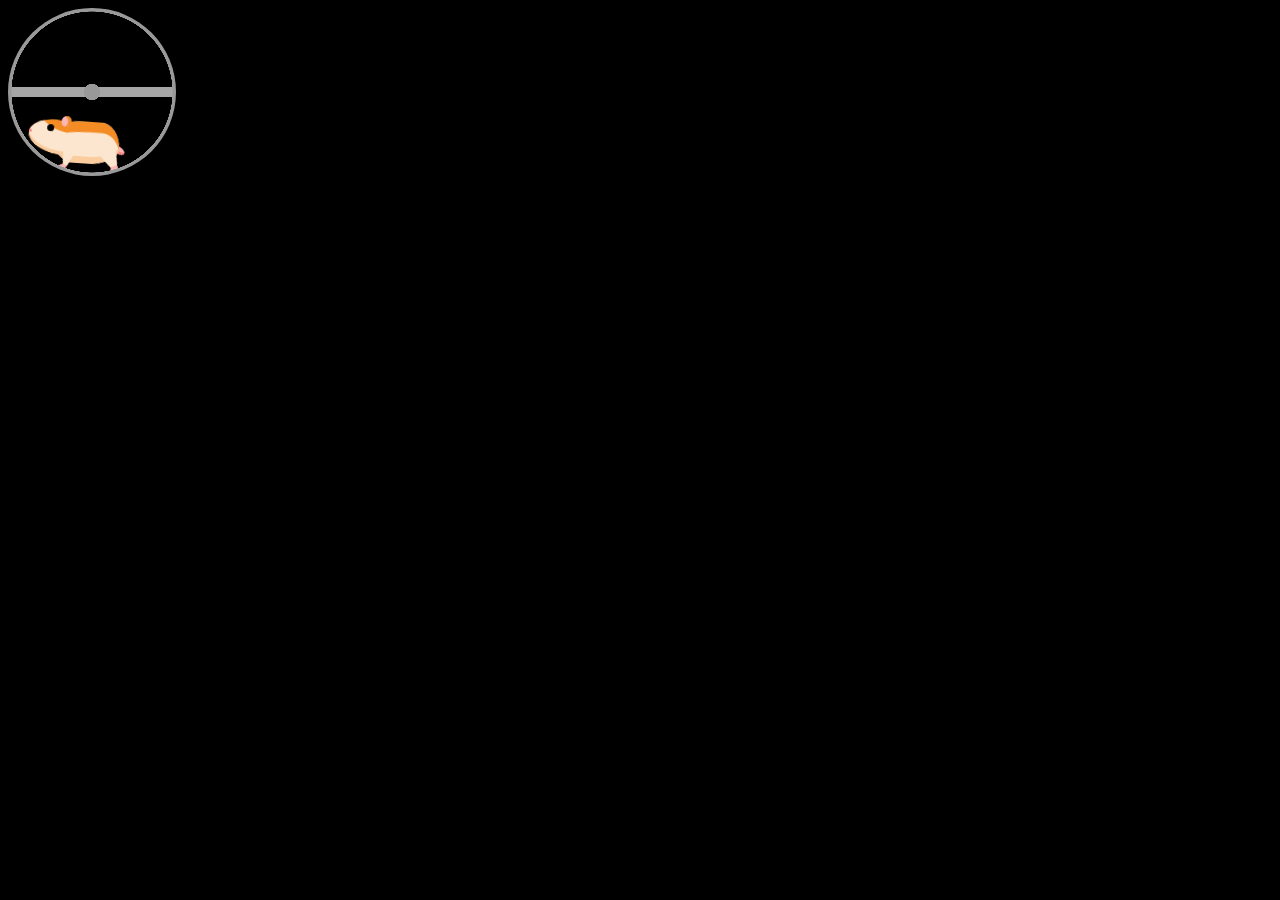
<file: pro-remiixe.html>
<!DOCTYPE html>
<html lang="en">
<head>
    <meta charset="UTF-8">
    <meta name="viewport" content="width=device-width, initial-scale=1.0">
    <title>Document</title>
</head>
<style>
    .wheel-and-hamster {
  --dur: 1s;
  position: relative;
  width: 12em;
  height: 12em;
  font-size: 14px;
}

.wheel,
.hamster,
.hamster div,
.spoke {
  position: absolute;
}

.wheel,
.spoke {
  border-radius: 50%;
  top: 0;
  left: 0;
  width: 100%;
  height: 100%;
}

.wheel {
  background: radial-gradient(100% 100% at center,hsla(0,0%,60%,0) 47.8%,hsl(0,0%,60%) 48%);
  z-index: 2;
}

.hamster {
  animation: hamster var(--dur) ease-in-out infinite;
  top: 50%;
  left: calc(50% - 3.5em);
  width: 7em;
  height: 3.75em;
  transform: rotate(4deg) translate(-0.8em,1.85em);
  transform-origin: 50% 0;
  z-index: 1;
}

.hamster__head {
  animation: hamsterHead var(--dur) ease-in-out infinite;
  background: hsl(30,90%,55%);
  border-radius: 70% 30% 0 100% / 40% 25% 25% 60%;
  box-shadow: 0 -0.25em 0 hsl(30,90%,80%) inset,
		0.75em -1.55em 0 hsl(30,90%,90%) inset;
  top: 0;
  left: -2em;
  width: 2.75em;
  height: 2.5em;
  transform-origin: 100% 50%;
}

.hamster__ear {
  animation: hamsterEar var(--dur) ease-in-out infinite;
  background: hsl(0,90%,85%);
  border-radius: 50%;
  box-shadow: -0.25em 0 hsl(30,90%,55%) inset;
  top: -0.25em;
  right: -0.25em;
  width: 0.75em;
  height: 0.75em;
  transform-origin: 50% 75%;
}

.hamster__eye {
  animation: hamsterEye var(--dur) linear infinite;
  background-color: hsl(0,0%,0%);
  border-radius: 50%;
  top: 0.375em;
  left: 1.25em;
  width: 0.5em;
  height: 0.5em;
}

.hamster__nose {
  background: hsl(0,90%,75%);
  border-radius: 35% 65% 85% 15% / 70% 50% 50% 30%;
  top: 0.75em;
  left: 0;
  width: 0.2em;
  height: 0.25em;
}

.hamster__body {
  animation: hamsterBody var(--dur) ease-in-out infinite;
  background: hsl(30,90%,90%);
  border-radius: 50% 30% 50% 30% / 15% 60% 40% 40%;
  box-shadow: 0.1em 0.75em 0 hsl(30,90%,55%) inset,
		0.15em -0.5em 0 hsl(30,90%,80%) inset;
  top: 0.25em;
  left: 2em;
  width: 4.5em;
  height: 3em;
  transform-origin: 17% 50%;
  transform-style: preserve-3d;
}

.hamster__limb--fr,
.hamster__limb--fl {
  clip-path: polygon(0 0,100% 0,70% 80%,60% 100%,0% 100%,40% 80%);
  top: 2em;
  left: 0.5em;
  width: 1em;
  height: 1.5em;
  transform-origin: 50% 0;
}

.hamster__limb--fr {
  animation: hamsterFRLimb var(--dur) linear infinite;
  background: linear-gradient(hsl(30,90%,80%) 80%,hsl(0,90%,75%) 80%);
  transform: rotate(15deg) translateZ(-1px);
}

.hamster__limb--fl {
  animation: hamsterFLLimb var(--dur) linear infinite;
  background: linear-gradient(hsl(30,90%,90%) 80%,hsl(0,90%,85%) 80%);
  transform: rotate(15deg);
}

.hamster__limb--br,
.hamster__limb--bl {
  border-radius: 0.75em 0.75em 0 0;
  clip-path: polygon(0 0,100% 0,100% 30%,70% 90%,70% 100%,30% 100%,40% 90%,0% 30%);
  top: 1em;
  left: 2.8em;
  width: 1.5em;
  height: 2.5em;
  transform-origin: 50% 30%;
}

.hamster__limb--br {
  animation: hamsterBRLimb var(--dur) linear infinite;
  background: linear-gradient(hsl(30,90%,80%) 90%,hsl(0,90%,75%) 90%);
  transform: rotate(-25deg) translateZ(-1px);
}

.hamster__limb--bl {
  animation: hamsterBLLimb var(--dur) linear infinite;
  background: linear-gradient(hsl(30,90%,90%) 90%,hsl(0,90%,85%) 90%);
  transform: rotate(-25deg);
}

.hamster__tail {
  animation: hamsterTail var(--dur) linear infinite;
  background: hsl(0,90%,85%);
  border-radius: 0.25em 50% 50% 0.25em;
  box-shadow: 0 -0.2em 0 hsl(0,90%,75%) inset;
  top: 1.5em;
  right: -0.5em;
  width: 1em;
  height: 0.5em;
  transform: rotate(30deg) translateZ(-1px);
  transform-origin: 0.25em 0.25em;
}

.spoke {
  animation: spoke var(--dur) linear infinite;
  background: radial-gradient(100% 100% at center,hsl(0,0%,60%) 4.8%,hsla(0,0%,60%,0) 5%),
		linear-gradient(hsla(0,0%,55%,0) 46.9%,hsl(0,0%,65%) 47% 52.9%,hsla(0,0%,65%,0) 53%) 50% 50% / 99% 99% no-repeat;
}

/* Animations */
@keyframes hamster {
  from, to {
    transform: rotate(4deg) translate(-0.8em,1.85em);
  }

  50% {
    transform: rotate(0) translate(-0.8em,1.85em);
  }
}

@keyframes hamsterHead {
  from, 25%, 50%, 75%, to {
    transform: rotate(0);
  }

  12.5%, 37.5%, 62.5%, 87.5% {
    transform: rotate(8deg);
  }
}

@keyframes hamsterEye {
  from, 90%, to {
    transform: scaleY(1);
  }

  95% {
    transform: scaleY(0);
  }
}

@keyframes hamsterEar {
  from, 25%, 50%, 75%, to {
    transform: rotate(0);
  }

  12.5%, 37.5%, 62.5%, 87.5% {
    transform: rotate(12deg);
  }
}

@keyframes hamsterBody {
  from, 25%, 50%, 75%, to {
    transform: rotate(0);
  }

  12.5%, 37.5%, 62.5%, 87.5% {
    transform: rotate(-2deg);
  }
}

@keyframes hamsterFRLimb {
  from, 25%, 50%, 75%, to {
    transform: rotate(50deg) translateZ(-1px);
  }

  12.5%, 37.5%, 62.5%, 87.5% {
    transform: rotate(-30deg) translateZ(-1px);
  }
}

@keyframes hamsterFLLimb {
  from, 25%, 50%, 75%, to {
    transform: rotate(-30deg);
  }

  12.5%, 37.5%, 62.5%, 87.5% {
    transform: rotate(50deg);
  }
}

@keyframes hamsterBRLimb {
  from, 25%, 50%, 75%, to {
    transform: rotate(-60deg) translateZ(-1px);
  }

  12.5%, 37.5%, 62.5%, 87.5% {
    transform: rotate(20deg) translateZ(-1px);
  }
}

@keyframes hamsterBLLimb {
  from, 25%, 50%, 75%, to {
    transform: rotate(20deg);
  }

  12.5%, 37.5%, 62.5%, 87.5% {
    transform: rotate(-60deg);
  }
}

@keyframes hamsterTail {
  from, 25%, 50%, 75%, to {
    transform: rotate(30deg) translateZ(-1px);
  }

  12.5%, 37.5%, 62.5%, 87.5% {
    transform: rotate(10deg) translateZ(-1px);
  }
}

@keyframes spoke {
  from {
    transform: rotate(0);
  }

  to {
    transform: rotate(-1turn);
  }
}

body{
  background-color: black;
}
</style>
<body>
    <div aria-label="Orange and tan hamster running in a metal wheel" role="img" class="wheel-and-hamster">
        <div class="wheel"></div>
        <div class="hamster">
            <div class="hamster__body">
                <div class="hamster__head">
                    <div class="hamster__ear"></div>
                    <div class="hamster__eye"></div>
                    <div class="hamster__nose"></div>
                </div>
                <div class="hamster__limb hamster__limb--fr"></div>
                <div class="hamster__limb hamster__limb--fl"></div>
                <div class="hamster__limb hamster__limb--br"></div>
                <div class="hamster__limb hamster__limb--bl"></div>
                <div class="hamster__tail"></div>
            </div>
        </div>
        <div class="spoke"></div>
    </div>
</body>
</html>
</file>
